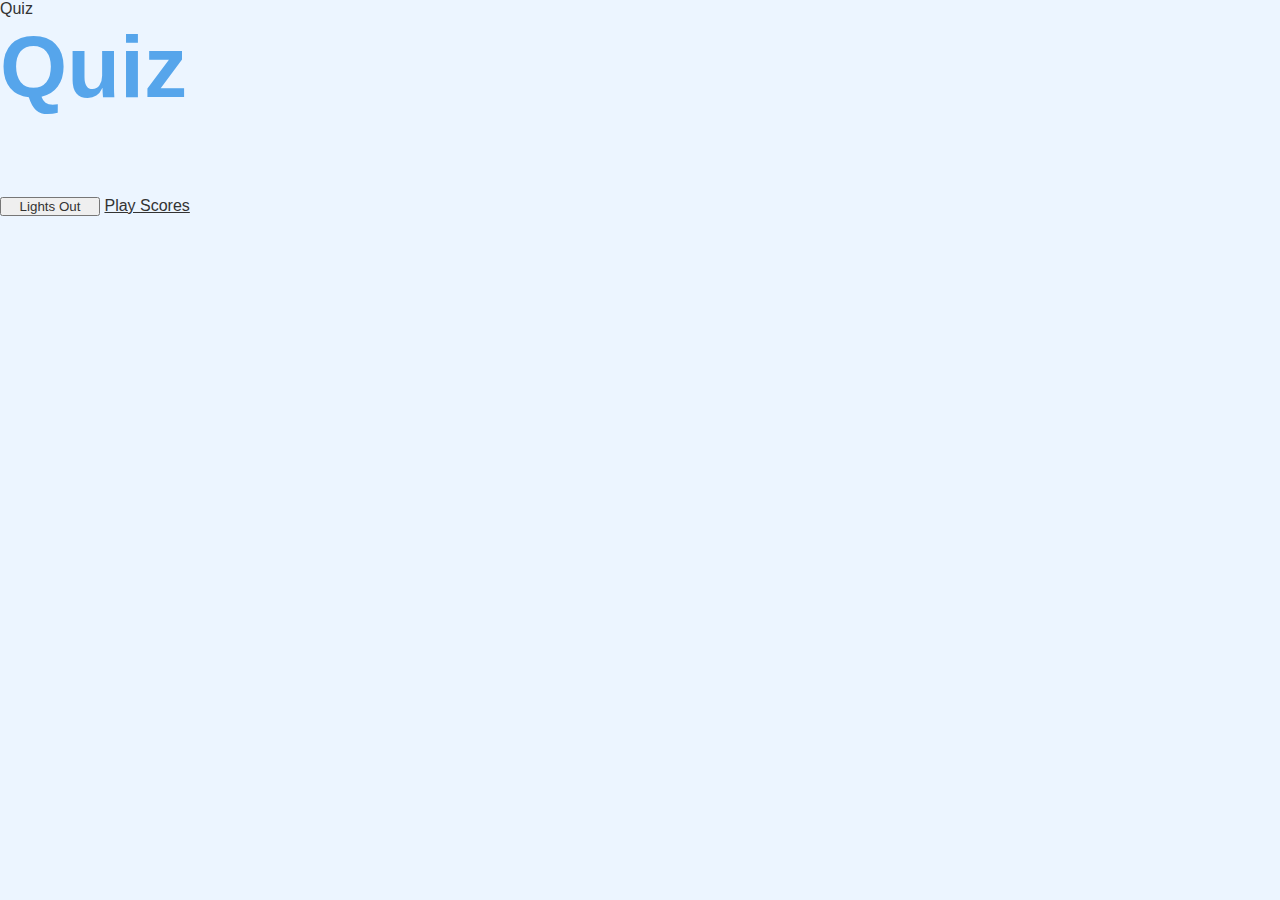
<file: index.html>
<!DOCTYPE html>
<html lang="en">
<head>
    <meta charset="UTF-8">
    <meta name="viewport" content="width=device-width, initial-scale=1.0">
    <link rel="stylesheet" href="styles.css"
    <title>Quiz</title>
</head>
<body>
    <h1>Quiz</h1>
    <button id="button" class="dark-mode">Lights Out</button>
    <a class="btn" href="/game.html"> Play </a>
    <a class="btn" href="/scores.html"> Scores </a>
        
</body>
</html>
</file>
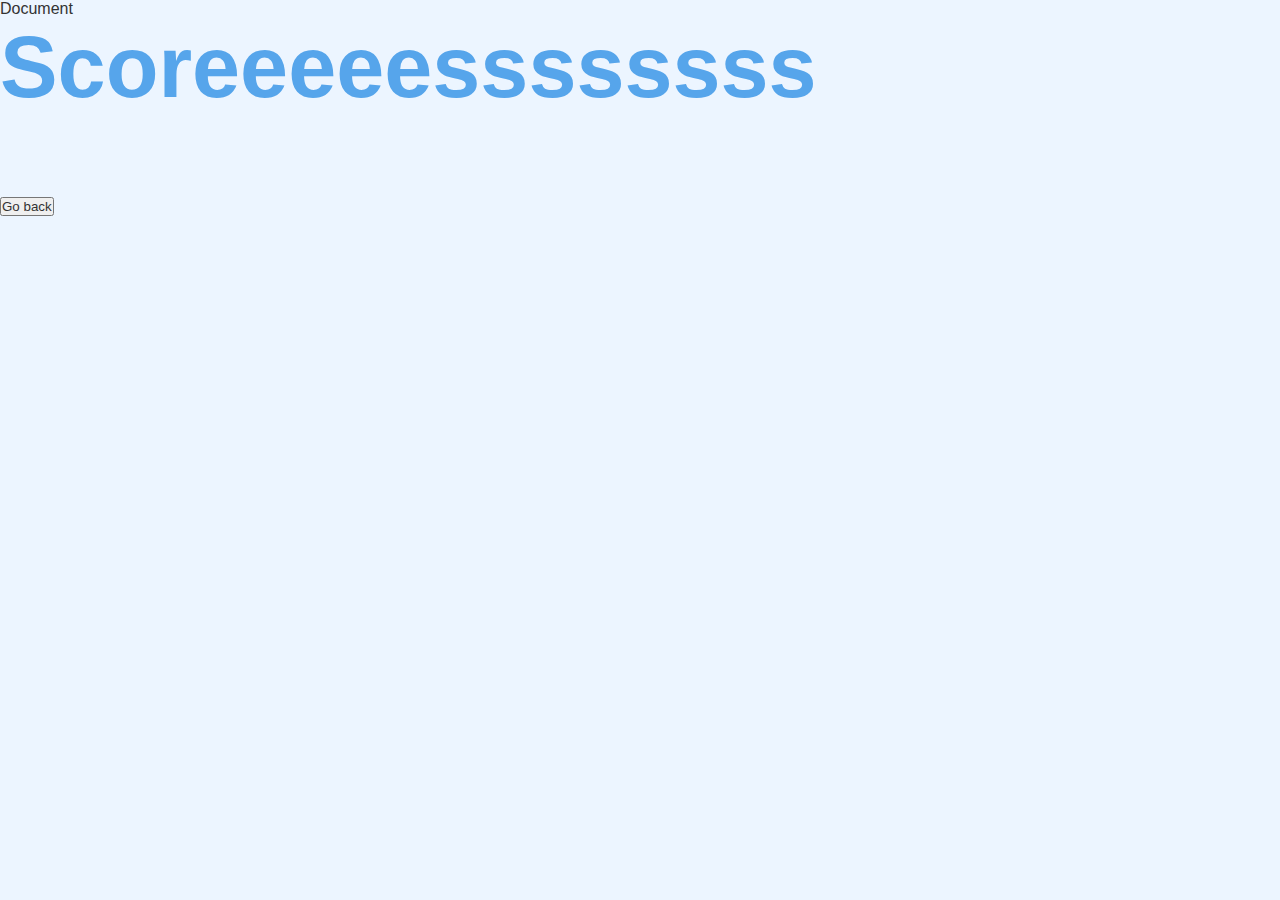
<file: scores.html>
<!DOCTYPE html>
<html lang="en">
<head>
    <meta charset="UTF-8">
    <meta name="viewport" content="width=device-width, initial-scale=1.0">
    <link rel="stylesheet" href="styles.css"
    <title>Document</title>
</head>
<body>
    <h1>Scoreeeeessssssss</h1>
    <a href="/index.html"><button >Go back</button></a>
</body>
</html>
</file>
<file: styles.css>
:root {
    background-color: #ecf5ff;
}


* {
    box-sizing: border-box;
    font-family: Arial, Helvetica, sans-serif;
    margin: 0;
    padding: 0;
    color: #333;
}

h1, 
h2,
h3,
h4 {
    margin-bottom: 1rem;
}

h1 {
    font-size: 5.4rem;
    color: #56a5eb;
    margin-bottom: 5rem;
  }
  
  h1 > span {
    font-size: 2.4rem;
    font-weight: 500;
  }
  
  h2 {
    font-size: 4.2rem;
    margin-bottom: 4rem;
    font-weight: 700;
  }
  
  h3 {
    font-size: 2.8rem;
    font-weight: 500;
  }



.dark-mode {
 width: 100px;
}


/* Responsive */
</file>
